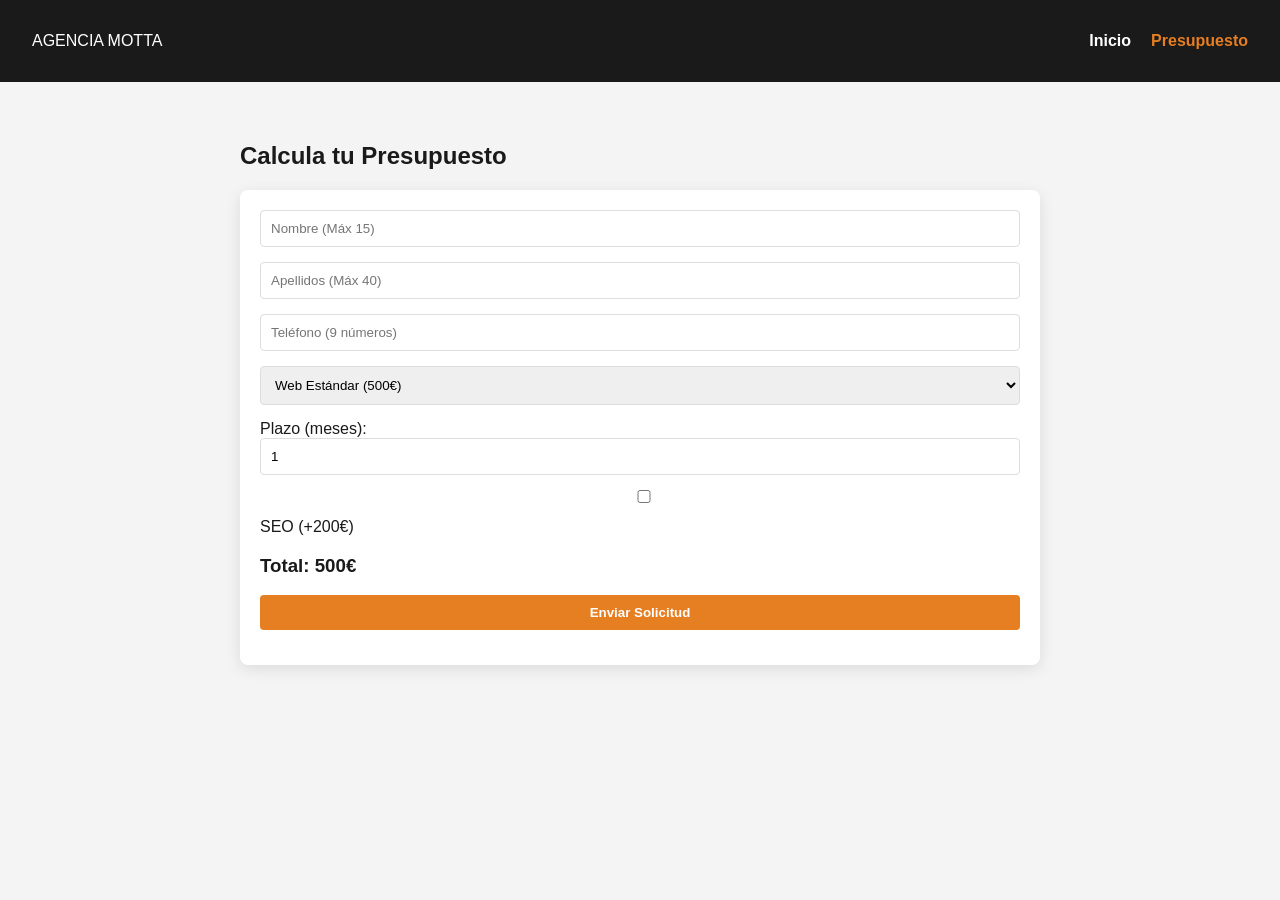
<file: views/presupuesto.html>
<!DOCTYPE html>
<html lang="es">
<head>
    <meta charset="UTF-8">
    <title>Presupuesto - Agencia Motta</title>
    <link rel="stylesheet" href="../css/estilos.css">
</head>
<body>
    <nav><div class="logo">AGENCIA MOTTA</div><ul><li><a href="../index.html">Inicio</a></li><li><a href="presupuesto.html" class="active">Presupuesto</a></li></ul></nav>
    <section>
        <h2>Calcula tu Presupuesto</h2>
        <form id="formP">
            <input type="text" id="n" placeholder="Nombre (Máx 15)" required>
            <input type="text" id="a" placeholder="Apellidos (Máx 40)" required>
            <input type="text" id="t" placeholder="Teléfono (9 números)" required>
            <select id="prod">
                <option value="500">Web Estándar (500€)</option>
                <option value="1200">Tienda Online (1200€)</option>
            </select>
            <label>Plazo (meses): <input type="number" id="m" value="1" min="1"></label>
            <div>
                <label><input type="checkbox" class="ex" value="200"> SEO (+200€)</label>
            </div>
            <h3>Total: <span id="total">500</span>€</h3>
            <button type="submit">Enviar Solicitud</button>
        </form>
    </section>
    <script>
        const calc = () => {
            let base = parseInt(document.getElementById('prod').value);
            let meses = parseInt(document.getElementById('m').value);
            let extras = 0;
            document.querySelectorAll('.ex:checked').forEach(x => extras += parseInt(x.value));
            let dto = meses > 6 ? 0.9 : 1; 
            document.getElementById('total').innerText = (base + extras) * dto;
        };
        document.querySelectorAll('input, select').forEach(el => el.oninput = calc);
        document.getElementById('formP').onsubmit = (e) => {
            const nom = document.getElementById('n').value;
            const ape = document.getElementById('a').value;
            const tel = document.getElementById('t').value;
            if (nom.length > 15 || ape.length > 40 || !/^\d{9}$/.test(tel)) {
                alert("Revisa los datos: Nombre (máx 15), Apellidos (máx 40), Teléfono (9 números)");
                return false;
            }
            alert("¡Formulario enviado con éxito!");
        };
    </script>
</body>
</html>
</file>
<file: css/estilos.css>
/* Estilos para Agencia Motta */
:root {
    --primario: #1a1a1a;
    --secundario: #e67e22;
    --blanco: #f4f4f4;
}

body {
    font-family: 'Segoe UI', sans-serif;
    margin: 0;
    background-color: var(--blanco);
    color: var(--primario);
}

/* Navegación Estilo Dark */
nav {
    background: var(--primario);
    color: white;
    padding: 1rem 2rem;
    display: flex;
    justify-content: space-between;
    align-items: center;
}

nav ul {
    list-style: none;
    display: flex;
    gap: 20px;
}

nav a {
    color: white;
    text-decoration: none;
    font-weight: bold;
}

nav a.active { color: var(--secundario); }

/* Secciones */
section {
    padding: 40px;
    max-width: 800px;
    margin: auto;
}

/* Formulario de Presupuesto */
form {
    background: white;
    padding: 20px;
    border-radius: 8px;
    box-shadow: 0 4px 15px rgba(0,0,0,0.1);
}

input, select, button {
    display: block;
    width: 100%;
    margin-bottom: 15px;
    padding: 10px;
    border: 1px solid #ddd;
    border-radius: 4px;
    box-sizing: border-box;
}

button {
    background: var(--secundario);
    color: white;
    border: none;
    cursor: pointer;
    font-weight: bold;
    transition: 0.3s;
}

button:hover { background: #d35400; }

/* Noticias y Galería */
#contenedor-noticias, #galeria-js {
    display: grid;
    grid-template-columns: repeat(auto-fit, minmax(250px, 1fr));
    gap: 20px;
    margin-top: 20px;
}

.noticia-card {
    background: white;
    padding: 15px;
    border-left: 5px solid var(--secundario);
    box-shadow: 0 2px 5px rgba(0,0,0,0.05);
}
</file>
